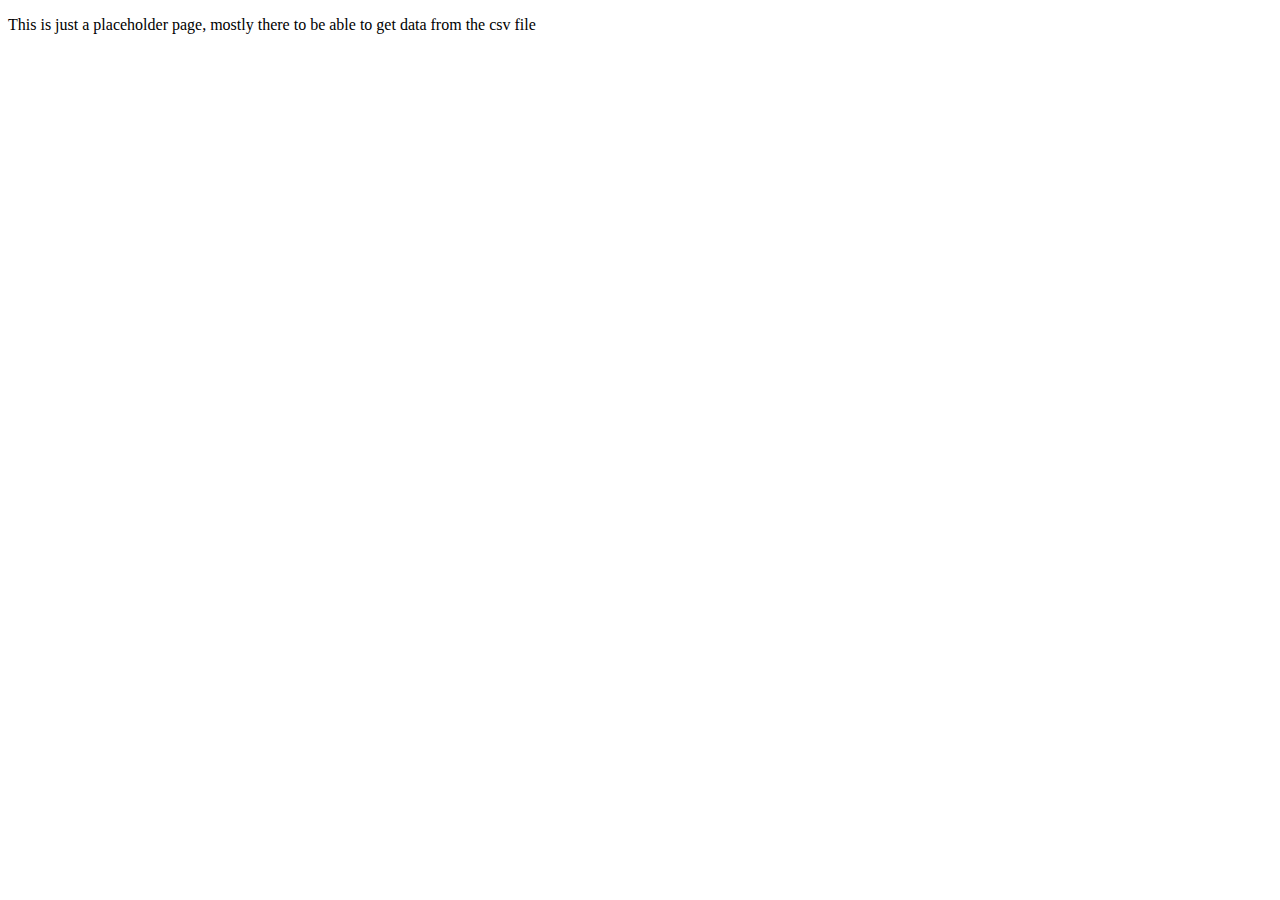
<file: newpage.html>
<!DOCTYPE html>
<html lang="en">
<head>
    <meta charset="UTF-8">
    <meta http-equiv="X-UA-Compatible" content="IE=edge">
    <meta name="viewport" content="width=device-width, initial-scale=1.0">
    </title>
</head>
<body>
    <p>This is just a placeholder page, mostly there to be able to get data from the csv file</p>
    <script src="csvread.js"></script>
    <p id="out"></p>
</body>
</html>
</file>
